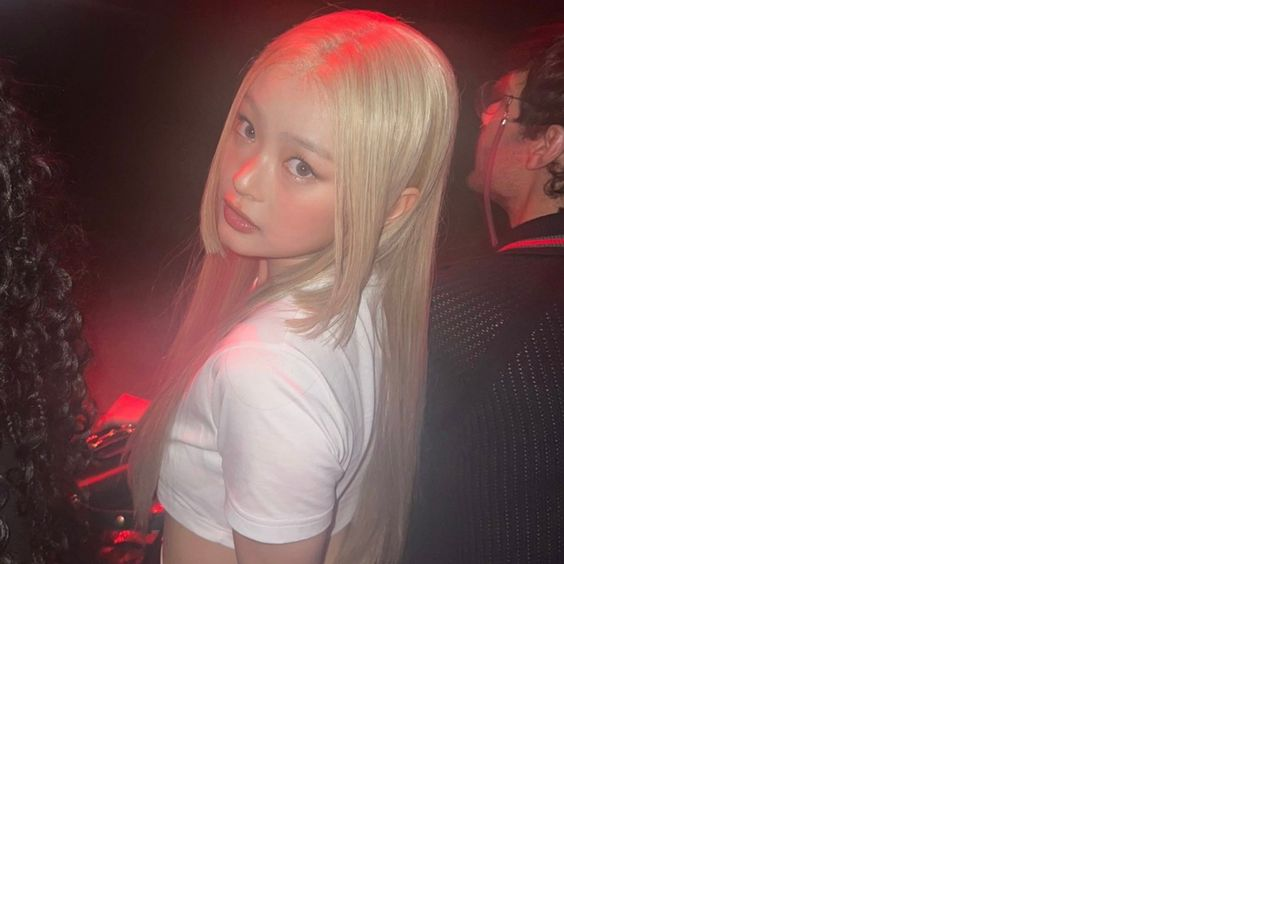
<file: index.html>
<!DOCTYPE html>
<html lang="en">
<head>
 <meta charset="UTF-8">
 <link rel="stylesheet" href="style.css">
 <meta name="viewport" content="width=device-width, initial-scale=1.0">
 <title>Document</title>
</head>
<body>


<img src="hanni.jpg" alt="">

</body>
</html>
</file>
<file: style.css>
*{
 padding: 0;
 margin: 0;
}
.divs{
 background: rgb(59,42,30);
background: linear-gradient(90deg, rgba(59,42,30,0.9220063025210083) 32%, rgba(52,213,73,0.6306897759103641) 49%, rgba(54,30,59,0.9164040616246498) 65%);
height: 100vh;
}
</file>
